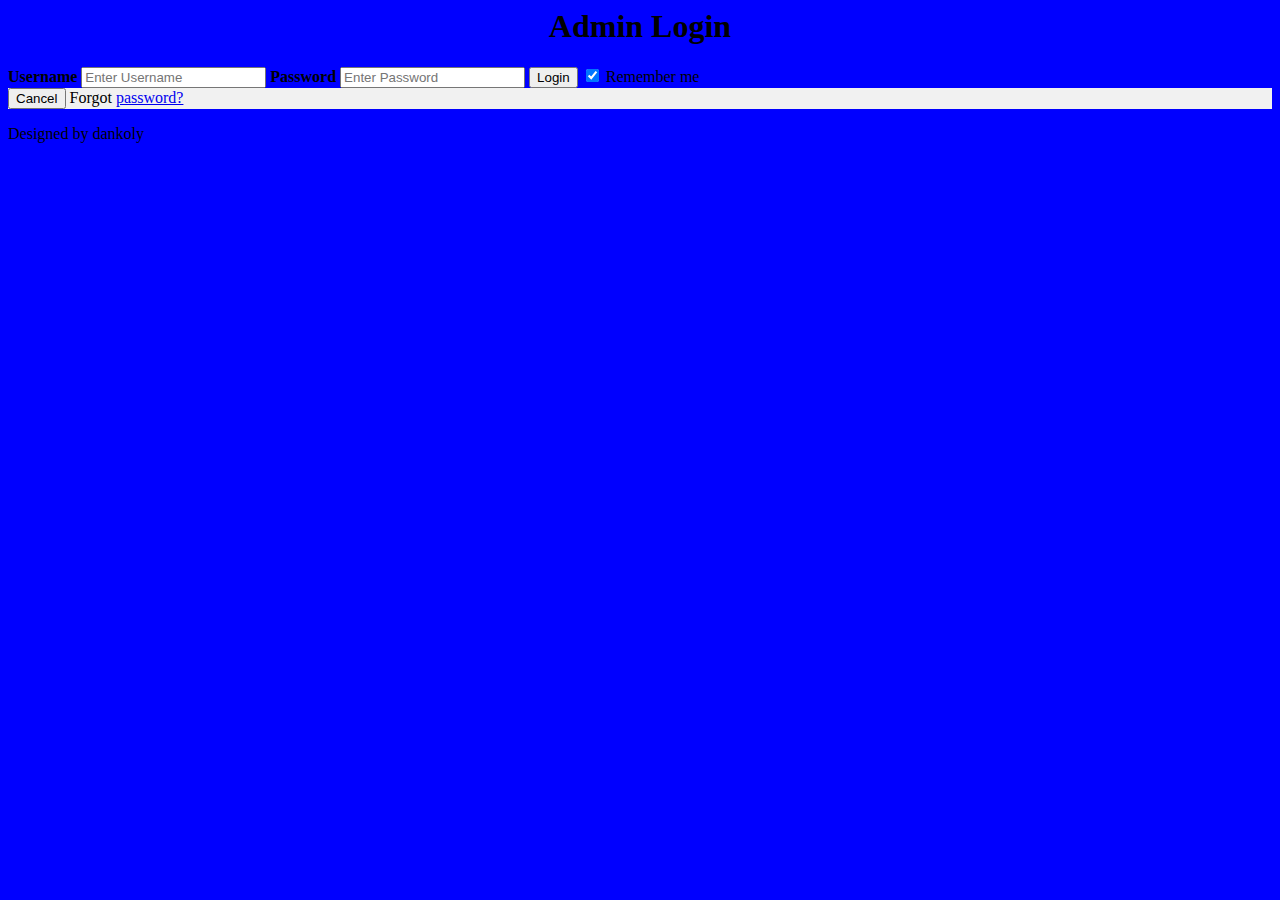
<file: forms/admin.html>
<title>Admin</title>
<div class="wrapper">
  <div class="container">
    <div class="col-left">
      <div class="login-text">
       <center>
         <h1>Admin Login</h1>
      </div>
    </div>
    <div class="col-right">
      <div class="login-form">
        <body bgcolor="blue">
        <form>
            <div class="imgcontainer">
              <a img src="forms/image.jpg">
            </div>
          
            <div class="container">
              <label for="uname"><b>Username</b></label>
              <input type="text" placeholder="Enter Username" name="uname" required>
          
              <label for="psw"><b>Password</b></label>
              <input type="password" placeholder="Enter Password" name="psw" required>
          
              <button type="submit">Login</button>
              <label>
                <input type="checkbox" checked="checked" name="remember"> Remember me
              </label>
            </div>
          
            <div class="container" style="background-color:#f1f1f1">
              <button type="button" class="cancelbtn">Cancel</button>
              <span class="psw">Forgot <a href="#">password?</a></span>
            </center>
            </div>
          </form>
        </form>
      </div>
    </div>
  </div>
  <div class="credit">
    Designed by dankoly</a>
  </div>
</div>
</file>
